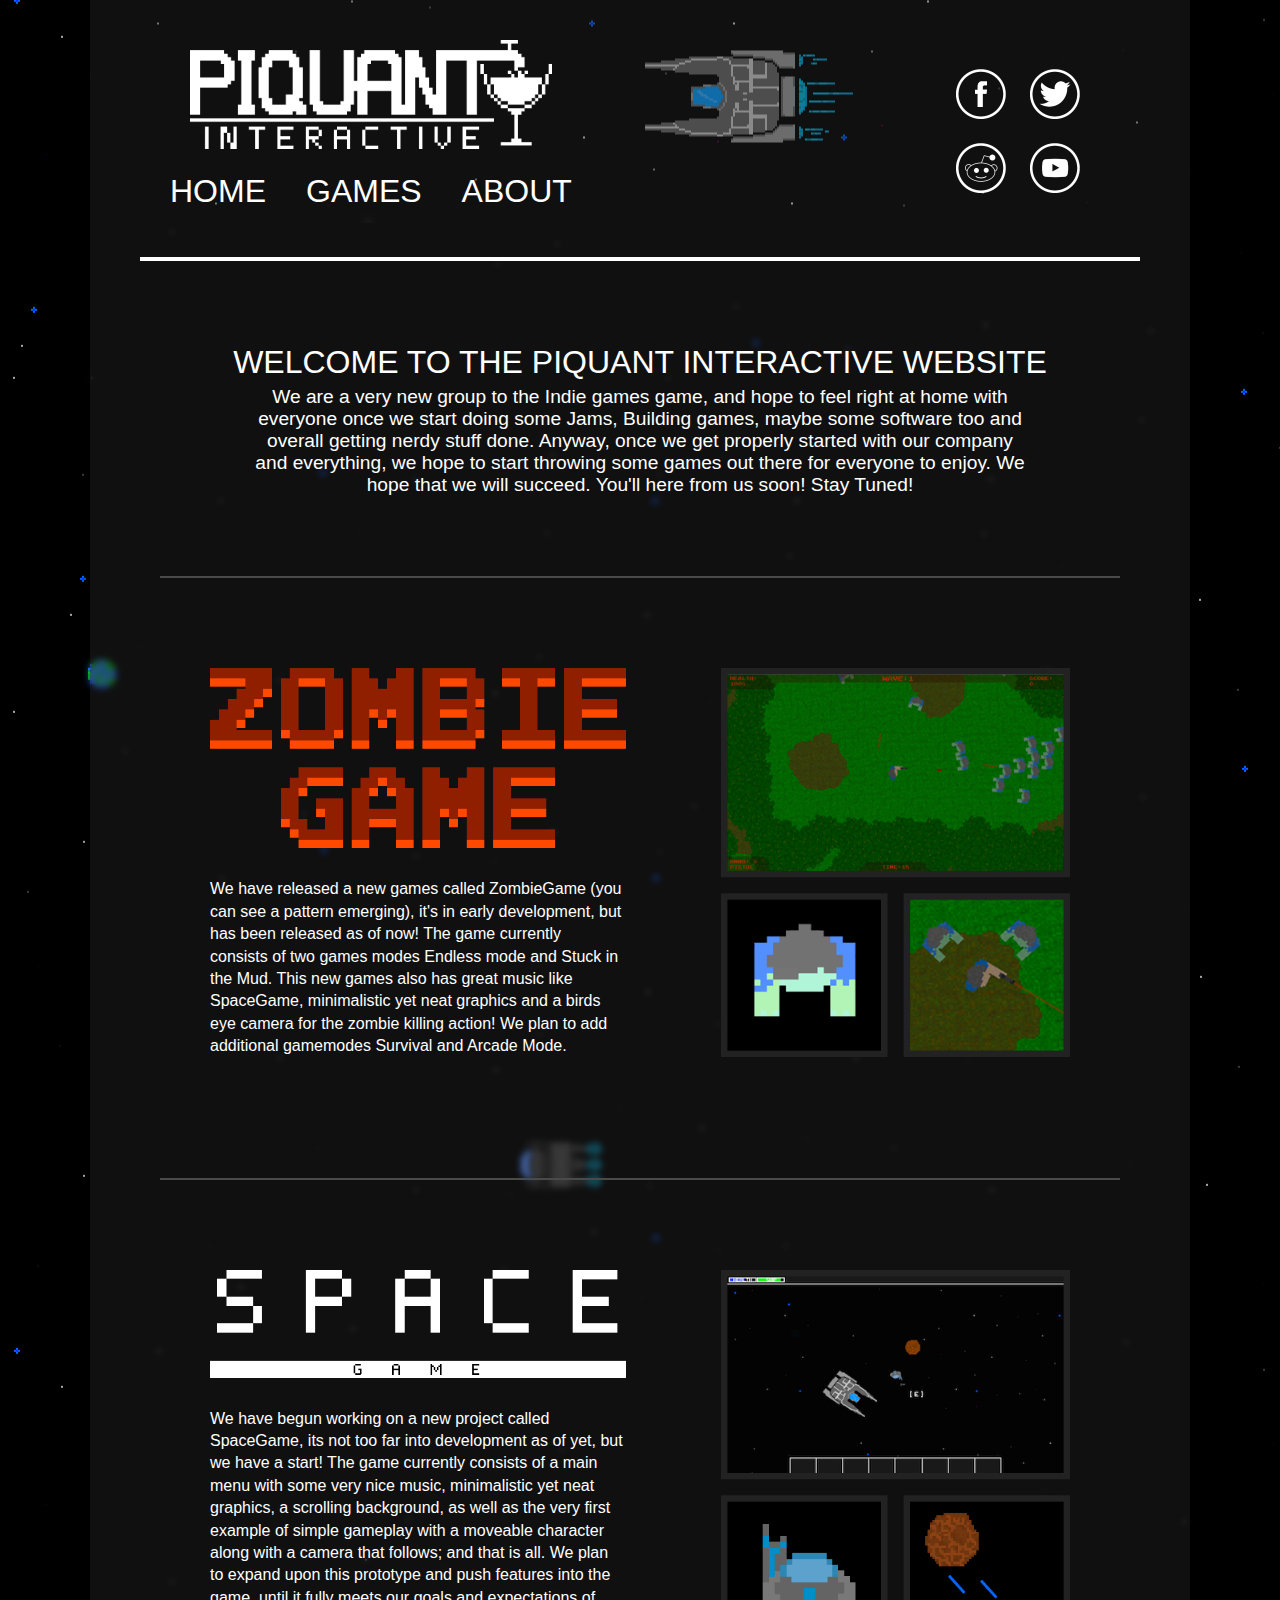
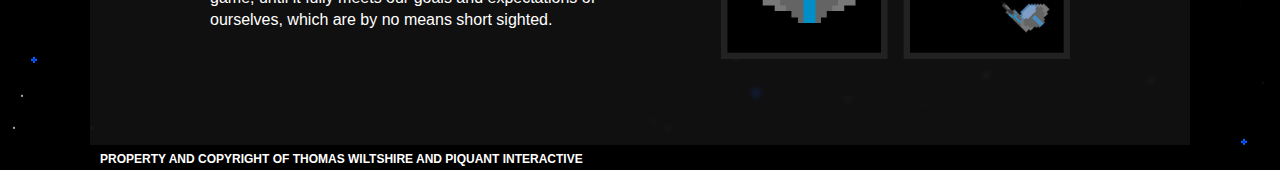
<file: index.html>
<html lang="en">
	
	<head>
		<link rel="stylesheet" href="style.css">
		<title>Piquant Interactive Website - Beta</title>
	</head>
	
	<body>	
		<div id="container">
			
			<div id="header">
				<div id="logo">
					<a href="index.html">
					<img width="362" height="109" src="images/logo.png"></a>
				</div>

				<div id="social-top">
					<a href="https://www.facebook.com/piquantinteractive">
						<img width="50" height="50" src="images/facebook.png"></a>
					<a href="https://www.twitter.com/Piquant2013">
						<img width="50" height"50" src="images/twitter.png"></a>
				</div>

				<div id="social-bottom">
					<a href="http://www.reddit.com/r/piquant2013">
						<img width="50" height="50" src="images/reddit.png"></a>
					<a href="http://www.youtube.com/user/piquant2013">
						<img width="50" height="50" src="images/youtube.png"></a>
				</div>			
				
				<div id="nav">
					<p><a href="index.html">HOME</a> &nbsp; &nbsp; &nbsp; &nbsp; 
					<a href="#gam">GAMES</a> &nbsp; &nbsp; &nbsp; &nbsp;
					<a href="#about">ABOUT</a> &nbsp; &nbsp; &nbsp; &nbsp;</p>
				</div>

				<div id="linewhite">
				</div>
			</div>
		
			<a name="about"></a>

			<div id="innercontainer">
				
				<div class="main">
					<div id="intro1">
						<h1 style="text-align:center;margin-bottom: 0px;margin-top: 60px;">WELCOME TO THE PIQUANT INTERACTIVE WEBSITE</h1>
						<p style="text-align:center;margin-top: 5px;margin-bottom: 80px;margin-right: 40px;margin-left: 40px;">We are a very new group to the Indie games game, and hope to feel right at home with everyone once we start doing some Jams, Building games, maybe some software too and overall getting nerdy stuff done. Anyway, once we get properly started with our company and everything, we hope to start throwing some games out there for everyone to enjoy. We hope that we will succeed. You'll here from us soon! Stay Tuned!</p>
					</div>
				</div>			

				<a name="gam"></a>
				<div id="line">	
				</div>
				
				<div class="main" style="margin-top: 30px;">
				
					<div id="intro">
						
						<a href="gamezombie.html">
							<img width="416" height="180" src="images/gamezombie.png" style="margin-bottom: 20px;">
						</a>
						
						<p style="text-align:left;margin-bottom: 120px;">We have released a new games called ZombieGame (you can see a pattern emerging), it's in early development, but has been released as of now! The game currently consists of two games modes Endless mode and Stuck in the Mud. This new games also has great music like SpaceGame, minimalistic yet neat graphics and a birds eye camera for the zombie killing action! We plan to add additional gamemodes Survival and Arcade Mode.</p>
						
					</div>	
						
					<div id="dunnshirelogo">
					
						<div id="DunnshireLogo">
							<img width="349" height="389" src="images/screenshotframezombie.png">
						</div>	
					
					</div>
				
				</div>

				<div id="line">	
				</div>

				<div class="main" style="margin-top: 30px;">
					<div id="intro">
						<a href="gamespace.html">
							<img width="416" height="108" src="images/gamespace.png" style="margin-bottom: 20px;">
						</a>
						
						<p style="text-align:left;margin-bottom: 120px;">We have begun working on a new project called SpaceGame, its not too far into development as of yet, but we have a start! The game currently consists of a main menu with some very nice music, minimalistic yet neat graphics, a scrolling background, as well as the very first example of simple gameplay with a moveable character along with a camera that follows; and that is all.
						We plan to expand upon this prototype and push features into the game, until it fully meets our goals and expectations of ourselves, which are by no means short sighted.</p>
					</div>
				
					<div id="dunnshirelogo">	
						<div id="DunnshireLogo">
							<img width="349" height="389" src="images/screenshotframespace.png">
						</div>
					</div>
				</div>

			</div>

			<div id="footer">
				<span id="footerleft">PROPERTY AND COPYRIGHT OF THOMAS WILTSHIRE AND PIQUANT INTERACTIVE</span>
			</div>

		</div>
	</body>
</html>
</file>
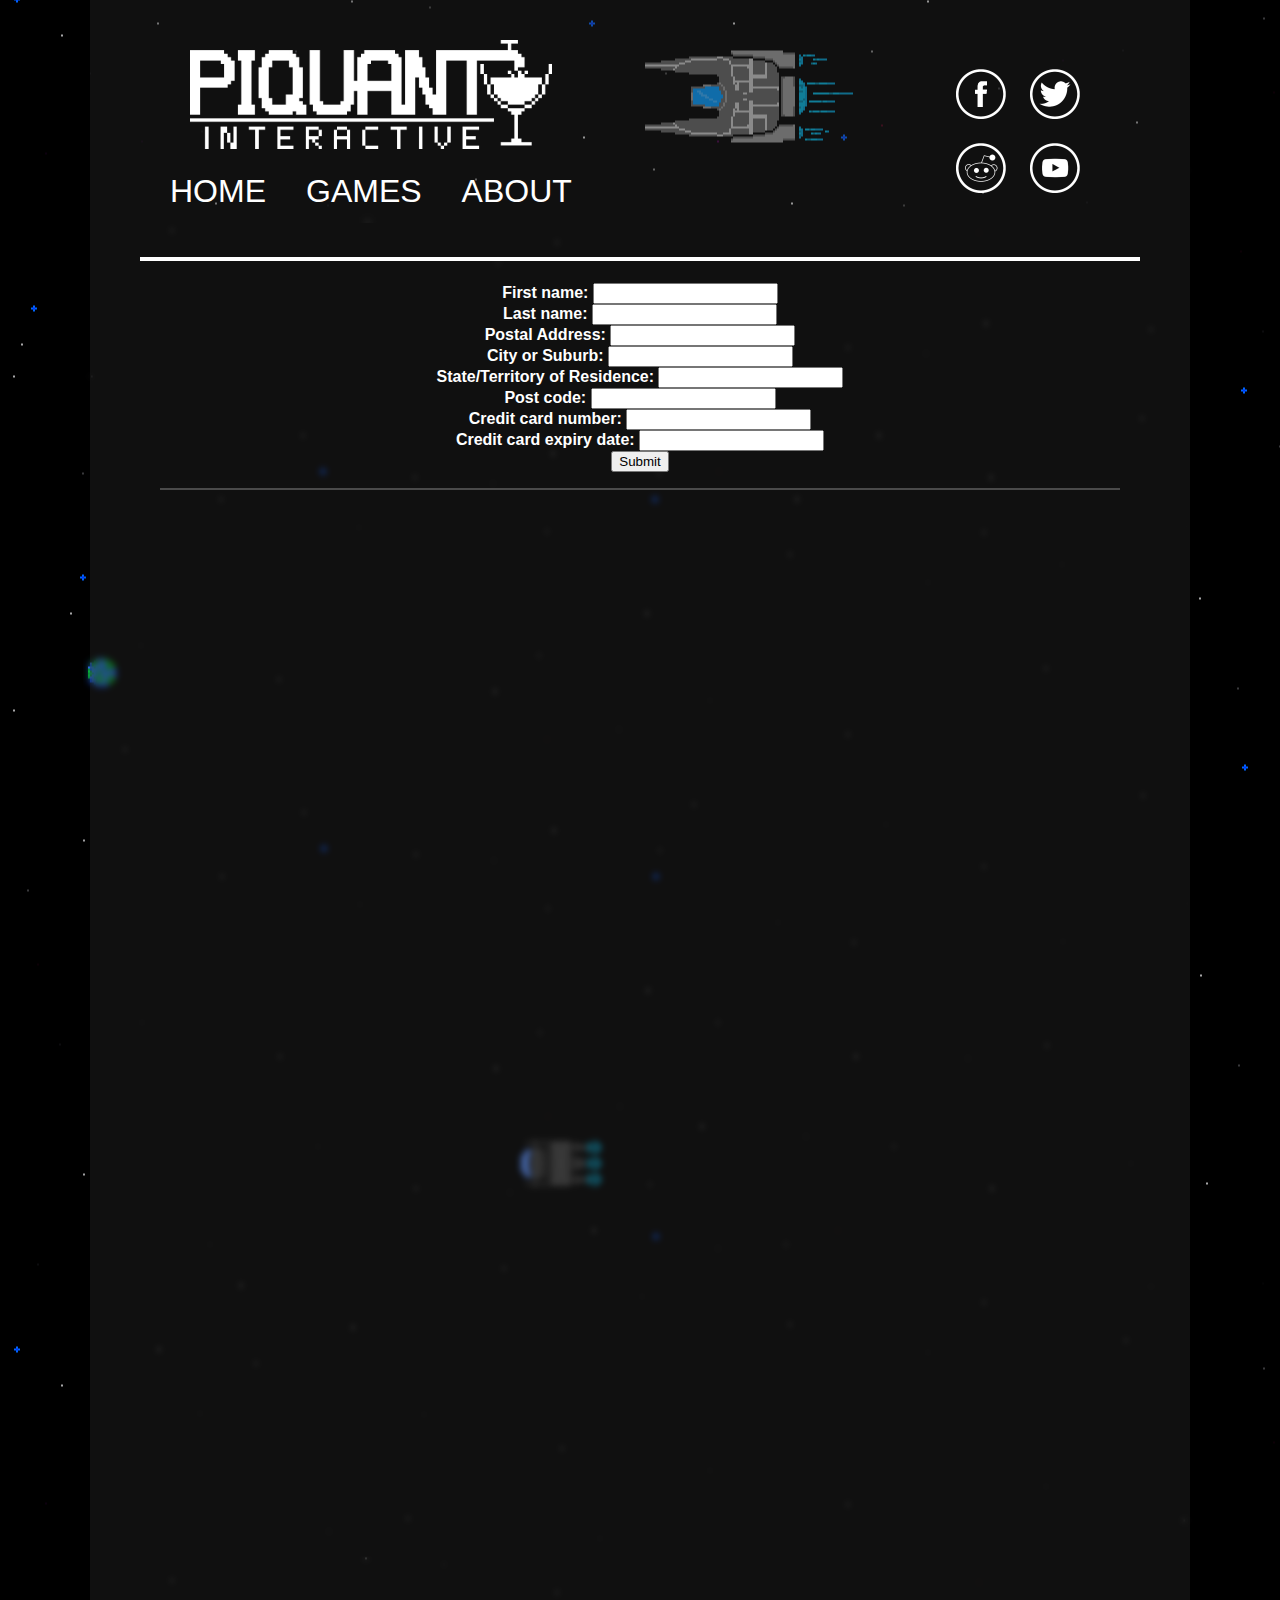
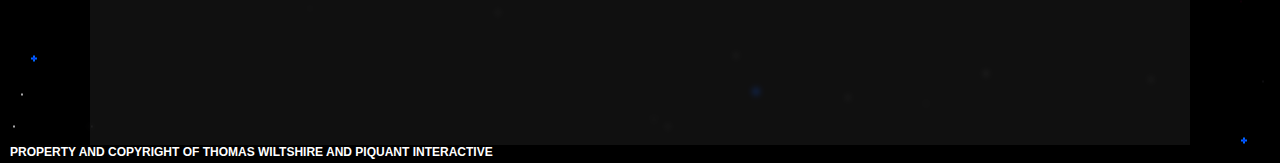
<file: game.html>
<html lang="en">
	
	<head>
		<link rel="stylesheet" href="style.css">
		<title>Piquant Interactive Website - Beta</title>
	</head>
	
	<body>	
		<div id="container">
			
			<div id="header">
							
				<div id="logo">
					<a href="index.html">
					<img width="362" height="109" src="images/logo.png"></a>
				</div>

				<div id="social-top">
					<a href="https://www.facebook.com/piquantinteractive">
						<img width="50" height="50" src="images/facebook.png"></a>
					<a href="https://www.twitter.com/Piquant2013">
						<img width="50" height"50" src="images/twitter.png"></a>
				</div>

				<div id="social-bottom">
					<a href="http://www.reddit.com/r/piquant2013">
						<img width="50" height="50" src="images/reddit.png"></a>
					<a href="http://www.youtube.com/user/piquant2013">
						<img width="50" height="50" src="images/youtube.png"></a>
				</div>			
				
				<div id="nav">
					<p><a href="index.html">HOME</a> &nbsp; &nbsp; &nbsp; &nbsp; 
					<a href="index.html">GAMES</a> &nbsp; &nbsp; &nbsp; &nbsp;
					<a href="index.html">ABOUT</a> &nbsp; &nbsp; &nbsp; &nbsp;</p>
				</div>

				<div id="linewhite">
				</div>
			</div>
		
		<div id="innercontainer">
		
			<div class="main">
				
				<div id="intro1">
					
					<form action="/action_page.php">
						First name: 					<input type="text"><br>
						Last name: 						<input type="text"><br>
						Postal Address: 				<input type="text"><br>
						City or Suburb: 				<input type="text"><br>
						State/Territory of Residence: 	<input type="text"><br>
						Post code: 						<input type="text"><br>
						Credit card number: 			<input type="text"><br>
						Credit card expiry date: 		<input type="text"><br>
						<input type="submit" value="Submit">
					</form>
					
				</div>
			
			</div>
			
			<div id="line">	
			</div>		

		</div>
	</div>
	
	<div id="footer">
			<span id="footerleft">PROPERTY AND COPYRIGHT OF THOMAS WILTSHIRE AND PIQUANT INTERACTIVE</span>
		</div>
	
	
	</body>

</html>
</file>
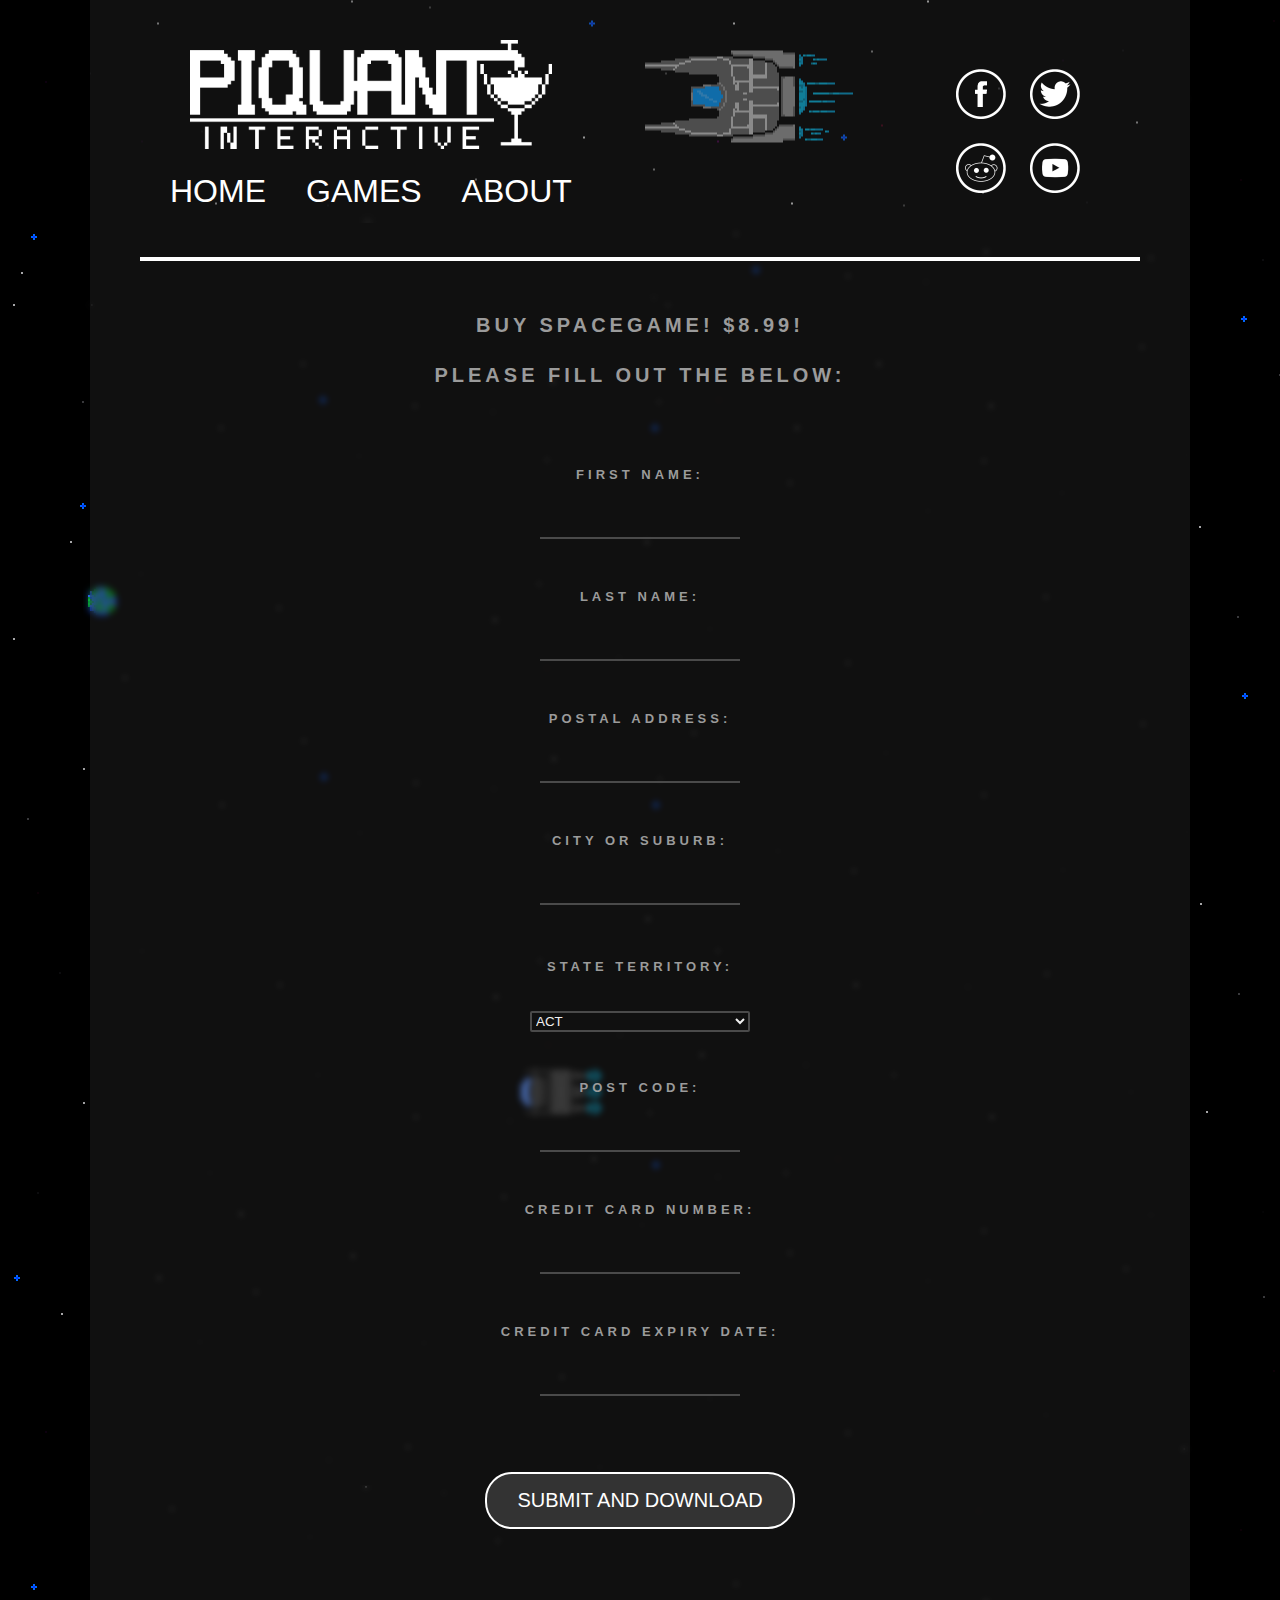
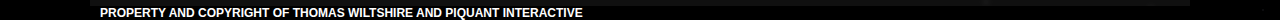
<file: gamespace.html>
<html lang="en">
	
	<head>
		<link rel="stylesheet" href="style.css">
		<title>Piquant Interactive Website - Beta</title>

		<script type="text/javascript" src="buttonspace.js"></script>
	</head>
	
	<body>	
		<div id="container2" style="position: relative;" >
			
			<div id="header">
							
				<div id="logo">
					<a href="index.html">
					<img width="362" height="109" src="images/logo.png"></a>
				</div>

				<div id="social-top">
					<a href="https://www.facebook.com/piquantinteractive">
						<img width="50" height="50" src="images/facebook.png"></a>
					<a href="https://www.twitter.com/Piquant2013">
						<img width="50" height"50" src="images/twitter.png"></a>
				</div>

				<div id="social-bottom">
					<a href="http://www.reddit.com/r/piquant2013">
						<img width="50" height="50" src="images/reddit.png"></a>
					<a href="http://www.youtube.com/user/piquant2013">
						<img width="50" height="50" src="images/youtube.png"></a>
				</div>			
				
				<div id="nav">
					<p><a href="index.html">HOME</a> &nbsp; &nbsp; &nbsp; &nbsp; 
					<a href="index.html#gam">GAMES</a> &nbsp; &nbsp; &nbsp; &nbsp;
					<a href="index.html#about">ABOUT</a> &nbsp; &nbsp; &nbsp; &nbsp;</p>
				</div>

				<div id="linewhite">
				</div>
			</div>
		
		<div id="innercontainer2">
		
			<div class="main">
				
				<div id="intro1">

					<br><br>
					<label>
    					<div class="label-text">Buy SpaceGame! $8.99!</div>
  					</label>
					
					<label>
    					<div class="label-text">Please fill out the below:</div>
  					</label><br><br>

					<form>
  						<label>
    						<input type="text" id="FirstName" />
    						<div class="label-text">First name:</div>
  						</label><br>

						<label>
							<input type="text" id="LastName" />
							<div class="label-text">Last name:</div>
						</label><br>

						<label>
							<input type="text" id="Address" />
							<div class="label-text">Postal Address:</div>
						</label><br>

						<label>
							<input type="text" id="Suburb" />
							<div class="label-text">City or Suburb:</div>
						</label><br><br>

						<label>
							<div class="label-text" style="font-size: 13;" >State Territory:</div>
							
							<select class="select-style" id="State" >
								<option value="act">ACT</option>
								<option value="nsw">NSW</option>
								<option value="nt">NT</option>
								<option value="ald">QLD</option>
								<option value="sa">SA</option>
								<option value="tas">TAS</option>
								<option value="vic">VIC</option>
								<option value="wa">WA</option>
							</select>
						</label><br><br>

						<label>
							<input type="text" id="PostCode" />
							<div class="label-text">Post code:</div>
						</label><br>

						<label>
							<input type="text" id="CreditCard" />
							<div class="label-text">Credit card number:</div>
						</label><br>

						<label>
							<input type="text" id="CreditCardExpiry" />
							<div class="label-text">Credit card expiry date:</div>
						</label><br><br>

						<button id="submitButton" value="Submit" onClick="Submit(); return false;">Submit and Download</button>
					</form>
				</div>
			</div>
		</div>

		<div id="footer2" >
			<span id="footerleft" style="background: black; position: absolute; width: 100%; bottom: 0;" >PROPERTY AND COPYRIGHT OF THOMAS WILTSHIRE AND PIQUANT INTERACTIVE</span>
		</div>
	</div>

	</body>
</html>
</file>
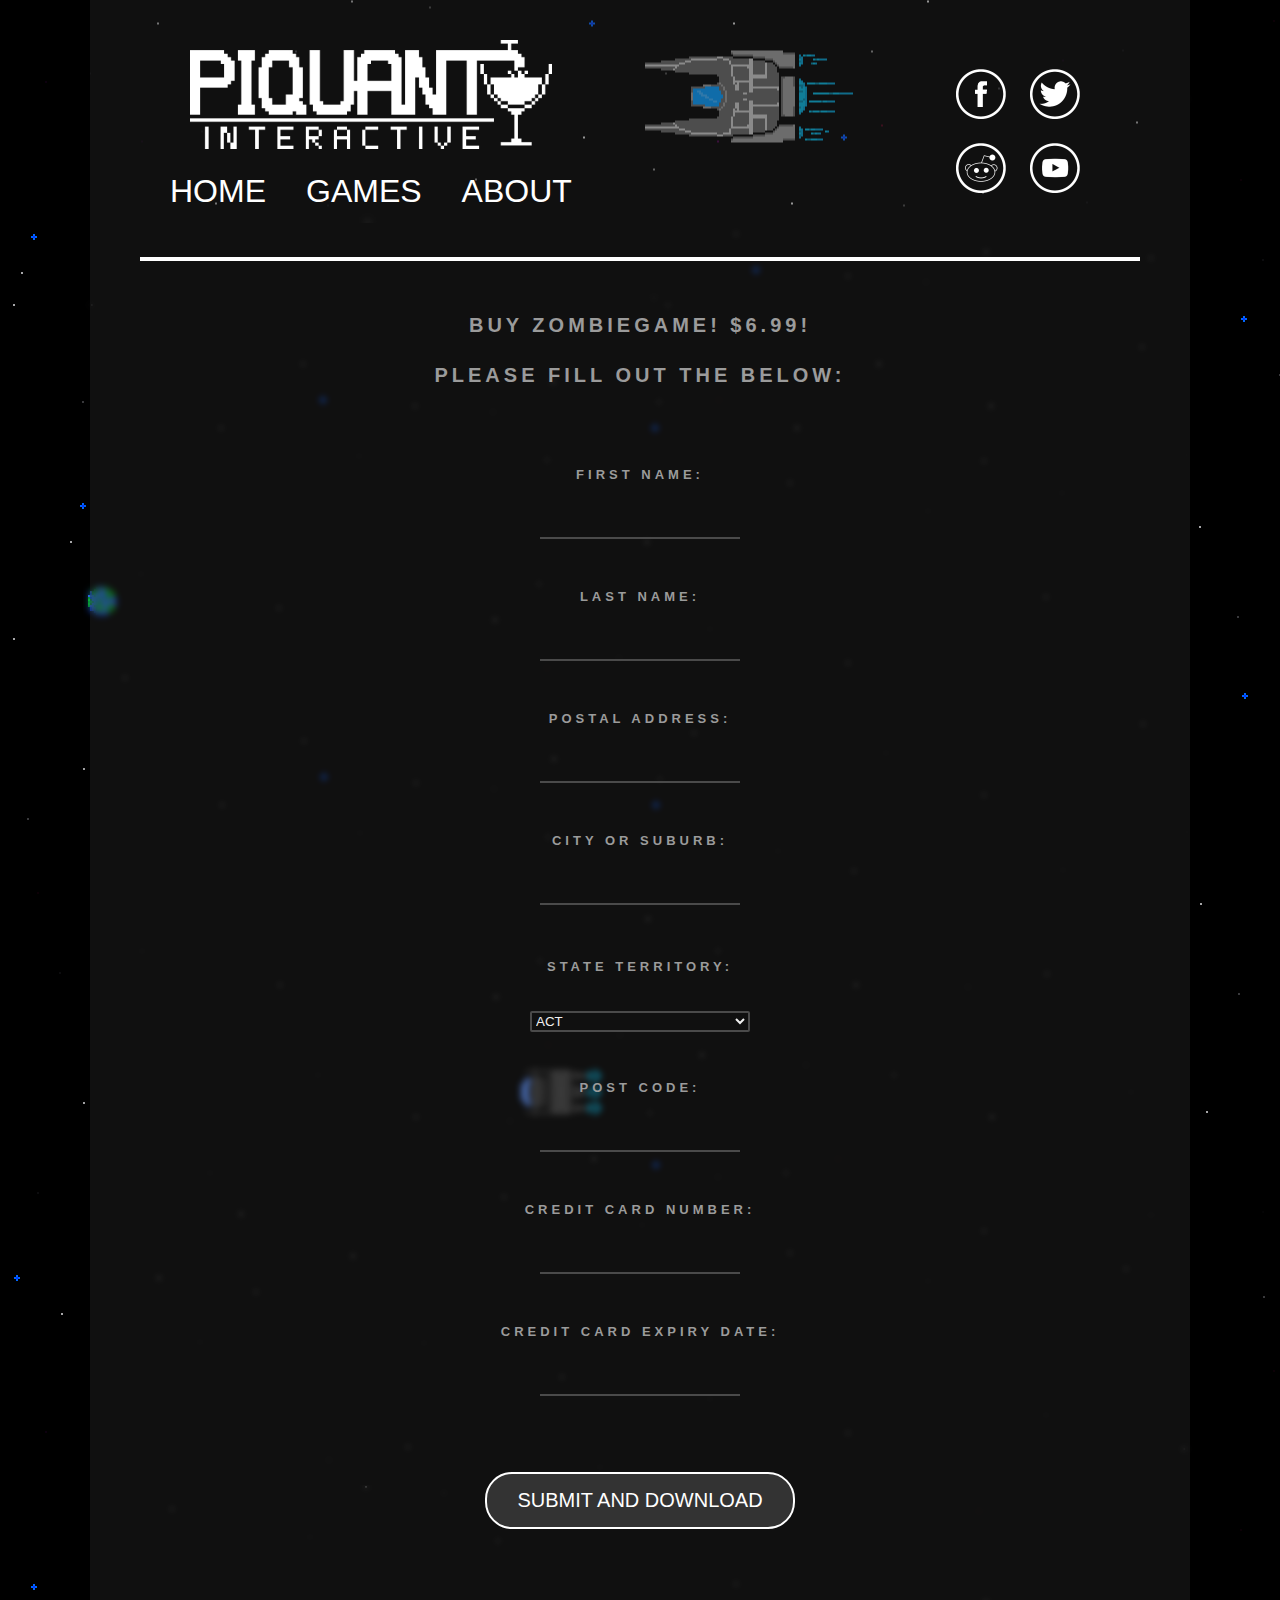
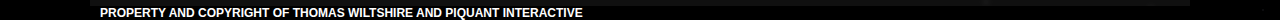
<file: gamezombie.html>
<html lang="en">
	
	<head>
		<link rel="stylesheet" href="style.css">
		<title>Piquant Interactive Website - Beta</title>

		<script type="text/javascript">
   			function Submit() {
				  var firstname = document.getElementById("FirstName").value;
				  var lastname = document.getElementById("LastName").value;
				  var address = document.getElementById("Address").value;
				  var suburb = document.getElementById("Suburb").value;
				  var state = document.getElementById("State").value;
				  var postcode = document.getElementById("PostCode").value;

				  alert("Thank you for purchasing ZombieGame" + "\n" + "Your details:" + "\n" + "\n" + "First Name: " + firstname + "\n" + "Last Name: " + lastname + "\n" + "Address: " + address + "\n" +  "Suburb: " + suburb + "\n" +  "State: " + state + "\n" +  "Postcode: " + postcode);
				  window.location.href="download2.html";
				  }
		</script>
	</head>
	
	<body>	
		<div id="container2" style="position: relative;" >
			
			<div id="header">
							
				<div id="logo">
					<a href="index.html">
					<img width="362" height="109" src="images/logo.png"></a>
				</div>

				<div id="social-top">
					<a href="https://www.facebook.com/piquantinteractive">
						<img width="50" height="50" src="images/facebook.png"></a>
					<a href="https://www.twitter.com/Piquant2013">
						<img width="50" height"50" src="images/twitter.png"></a>
				</div>

				<div id="social-bottom">
					<a href="http://www.reddit.com/r/piquant2013">
						<img width="50" height="50" src="images/reddit.png"></a>
					<a href="http://www.youtube.com/user/piquant2013">
						<img width="50" height="50" src="images/youtube.png"></a>
				</div>			
				
				<div id="nav">
					<p><a href="index.html">HOME</a> &nbsp; &nbsp; &nbsp; &nbsp; 
					<a href="index.html#gam">GAMES</a> &nbsp; &nbsp; &nbsp; &nbsp;
					<a href="index.html#about">ABOUT</a> &nbsp; &nbsp; &nbsp; &nbsp;</p>
				</div>

				<div id="linewhite">
				</div>
			</div>
		
		<div id="innercontainer2">
		
			<div class="main">
				
				<div id="intro1">

					<br><br>
					<label>
    					<div class="label-text">Buy ZombieGame! $6.99!</div>
  					</label>
					
					<label>
    					<div class="label-text">Please fill out the below:</div>
  					</label><br><br>

					<form>
  						<label>
    						<input type="text" id="FirstName" />
    						<div class="label-text">First name:</div>
  						</label><br>

						<label>
							<input type="text" id="LastName" />
							<div class="label-text">Last name:</div>
						</label><br>

						<label>
							<input type="text" id="Address" />
							<div class="label-text">Postal Address:</div>
						</label><br>

						<label>
							<input type="text" id="Suburb" />
							<div class="label-text">City or Suburb:</div>
						</label><br><br>

						<label>
							<div class="label-text" style="font-size: 13;" >State Territory:</div>
							
							<select class="select-style" id="State" >
								<option value="act">ACT</option>
								<option value="nsw">NSW</option>
								<option value="nt">NT</option>
								<option value="ald">QLD</option>
								<option value="sa">SA</option>
								<option value="tas">TAS</option>
								<option value="vic">VIC</option>
								<option value="wa">WA</option>
							</select>
						</label><br><br>

						<label>
							<input type="text" id="PostCode" />
							<div class="label-text">Post code:</div>
						</label><br>

						<label>
							<input type="text" id="CreditCard" />
							<div class="label-text">Credit card number:</div>
						</label><br>

						<label>
							<input type="text" id="CreditCardExpiry" />
							<div class="label-text">Credit card expiry date:</div>
						</label><br><br>

						<button id="submitButton" value="Submit" onClick="Submit(); return false;">Submit and Download</button>
					</form>
				</div>
			</div>
		</div>

		<div id="footer2" >
			<span id="footerleft" style="background: black; position: absolute; width: 100%; bottom: 0;" >PROPERTY AND COPYRIGHT OF THOMAS WILTSHIRE AND PIQUANT INTERACTIVE</span>
		</div>
	</div>

	</body>
</html>
</file>
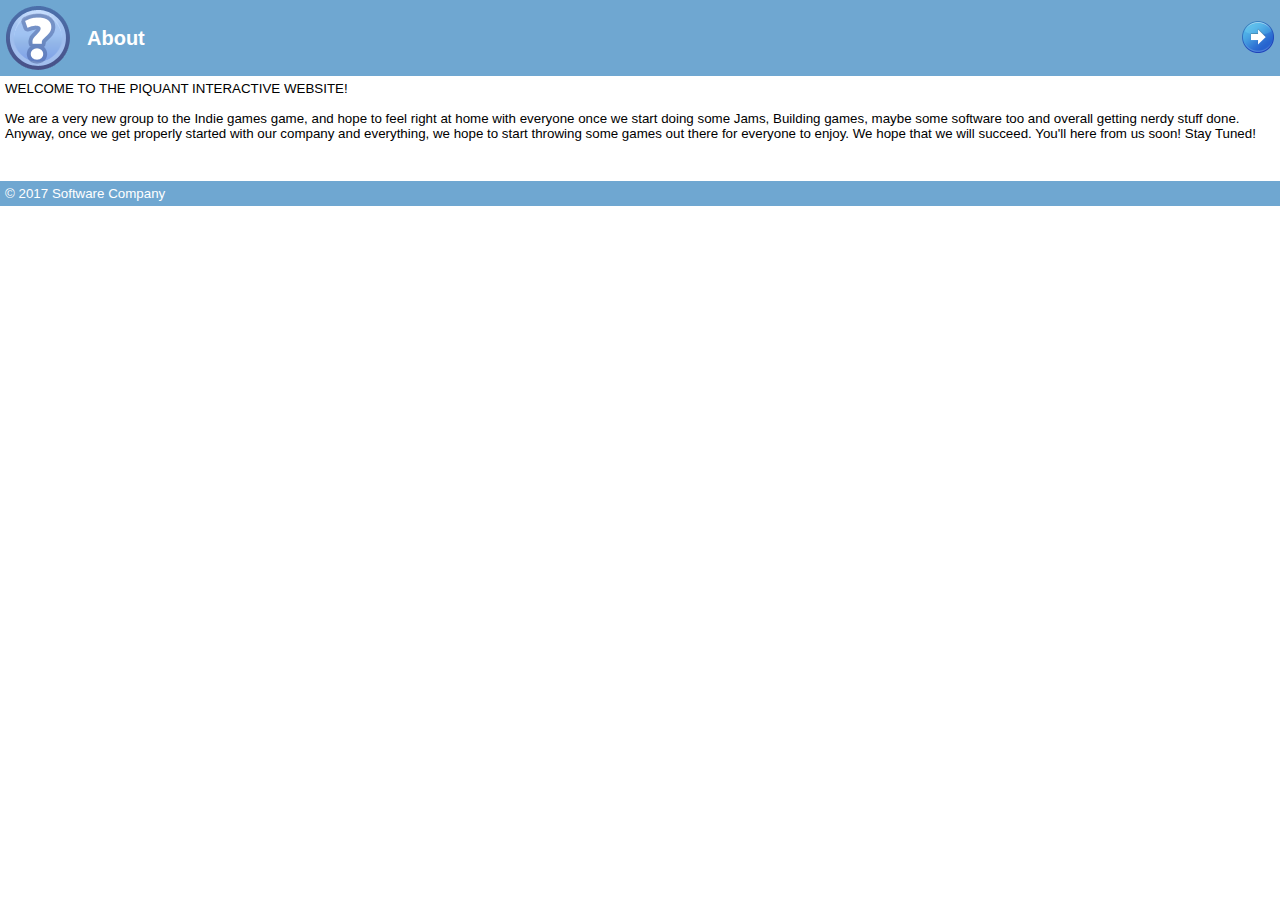
<file: Help Documentaion/TmpHtml/about.html>
<!DOCTYPE HTML>
<html>
<head>
<meta http-equiv="Content-Type" content="text/html; charset=Windows-1252">
<meta name="generator" content="Helpinator">
<title>About</title>
<link rel="stylesheet" type="text/css" href="default.css" />

<link rel="stylesheet" href="globalstyles.css" type="text/css" media="screen" /></head>

<body>
<div id="container">

	<table id="header" cellspacing="0" bgcolor="#6FA7D1" >
  <tr>
		<td width="74">
                        <div id="logo">
			<img src="help.png"  width="64" height="64" alt="help" />
                        </div>
		</td>

		<td>                       
			     <h1>About</h1>                     
		</td>
		
		<td width="74">
			<div id="navprev">
				
			</div>
			<div id="navnext">
				<a href="order0.html">
				<img src="nexttopic.png" width="32" height="32" alt="next"/>
				</a>
			</div>
			
			
			
			
		</td>
		
	</tr>	
	</table>
		
	
	
	<div id="content">
	
		
	
		<p>WELCOME TO THE PIQUANT INTERACTIVE WEBSITE!</p>
<p><br></p>
<p>We are a very new group to the Indie games game, and hope to feel right at home with everyone once we start doing some Jams, Building games, maybe some software too and overall getting nerdy stuff done. Anyway, once we get properly started with our company and everything, we hope to start throwing some games out there for everyone to enjoy. We hope that we will succeed. You'll here from us soon! Stay Tuned!</p>

		<div class="spacer15px"></div>
		
		<div class="spacer15px"></div>
		
	</div>
	
	<div class="spacer5px"></div>
	
	<div id="footer">
	&copy; 2017 Software Company
	</div>
</div>
</body>
</html>
</file>
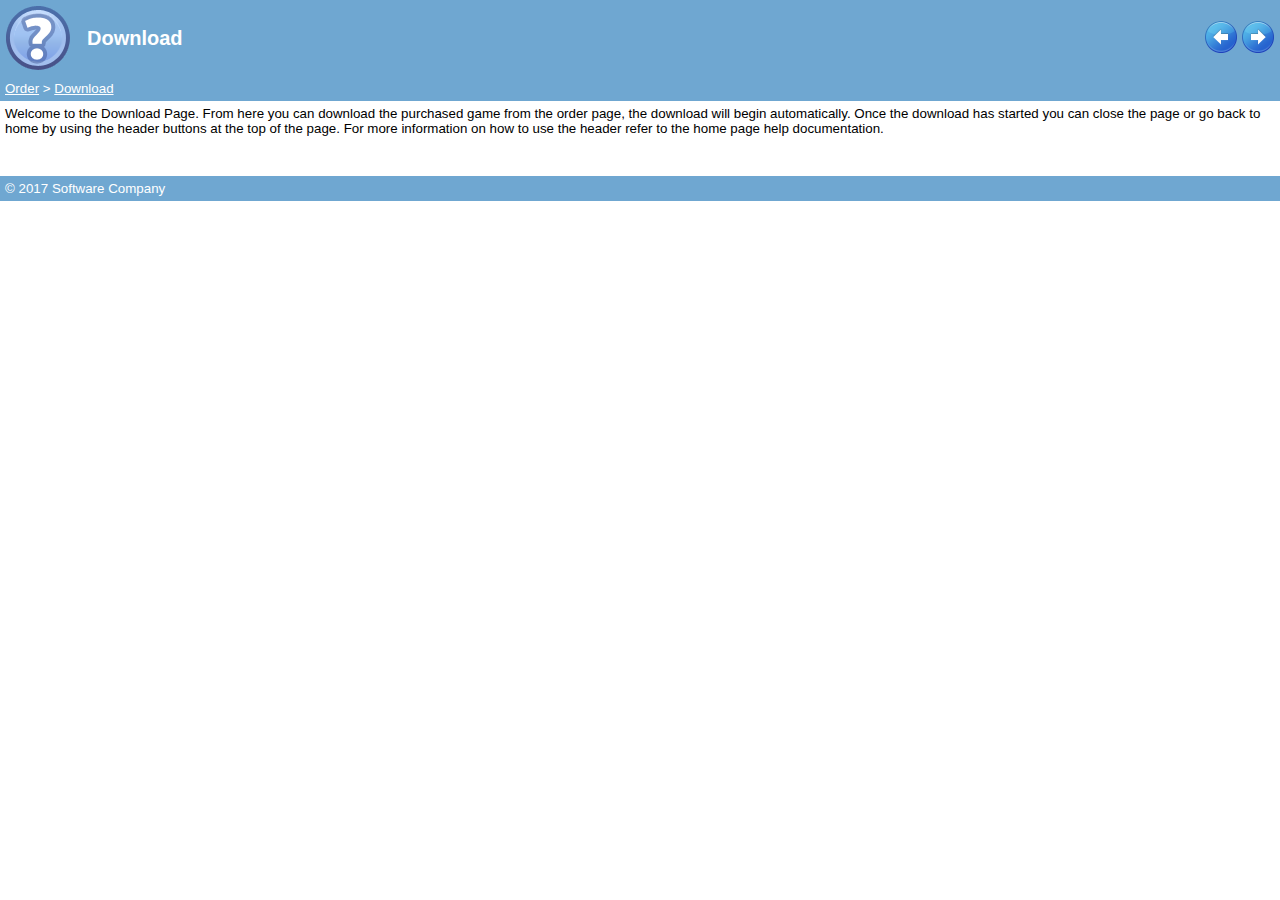
<file: Help Documentaion/TmpHtml/download.html>
<!DOCTYPE HTML>
<html>
<head>
<meta http-equiv="Content-Type" content="text/html; charset=Windows-1252">
<meta name="generator" content="Helpinator">
<title>Download</title>
<link rel="stylesheet" type="text/css" href="default.css" />

<link rel="stylesheet" href="globalstyles.css" type="text/css" media="screen" /></head>

<body>
<div id="container">

	<table id="header" cellspacing="0" bgcolor="#6FA7D1" >
  <tr>
		<td width="74">
                        <div id="logo">
			<img src="help.png"  width="64" height="64" alt="help" />
                        </div>
		</td>

		<td>                       
			     <h1>Download</h1>                     
		</td>
		
		<td width="74">
			<div id="navprev">
				<a href="order0.html">
				<img src="prevtopic.png" width="32" height="32" alt="previous" />
				</a>
			</div>
			<div id="navnext">
				<a href="home0.html">
				<img src="nexttopic.png" width="32" height="32" alt="next"/>
				</a>
			</div>
			
			
			
			
		</td>
		
	</tr>	
	</table>
		
	<div id="breadcrumbs"><a href="order0.html">Order</a>&nbsp;>&nbsp;<a href="download.html">Download</a></div>
	
	<div id="content">
	
		
	
		<p>Welcome to the Download Page. From here you can download the purchased game from the order page, the download will begin automatically. Once the download has started you can close the page or go back to home by using the header buttons at the top of the page. For more information on how to use the header refer to the home page help documentation.</p>

		<div class="spacer15px"></div>
		
		<div class="spacer15px"></div>
		
	</div>
	
	<div class="spacer5px"></div>
	
	<div id="footer">
	&copy; 2017 Software Company
	</div>
</div>
</body>
</html>
</file>
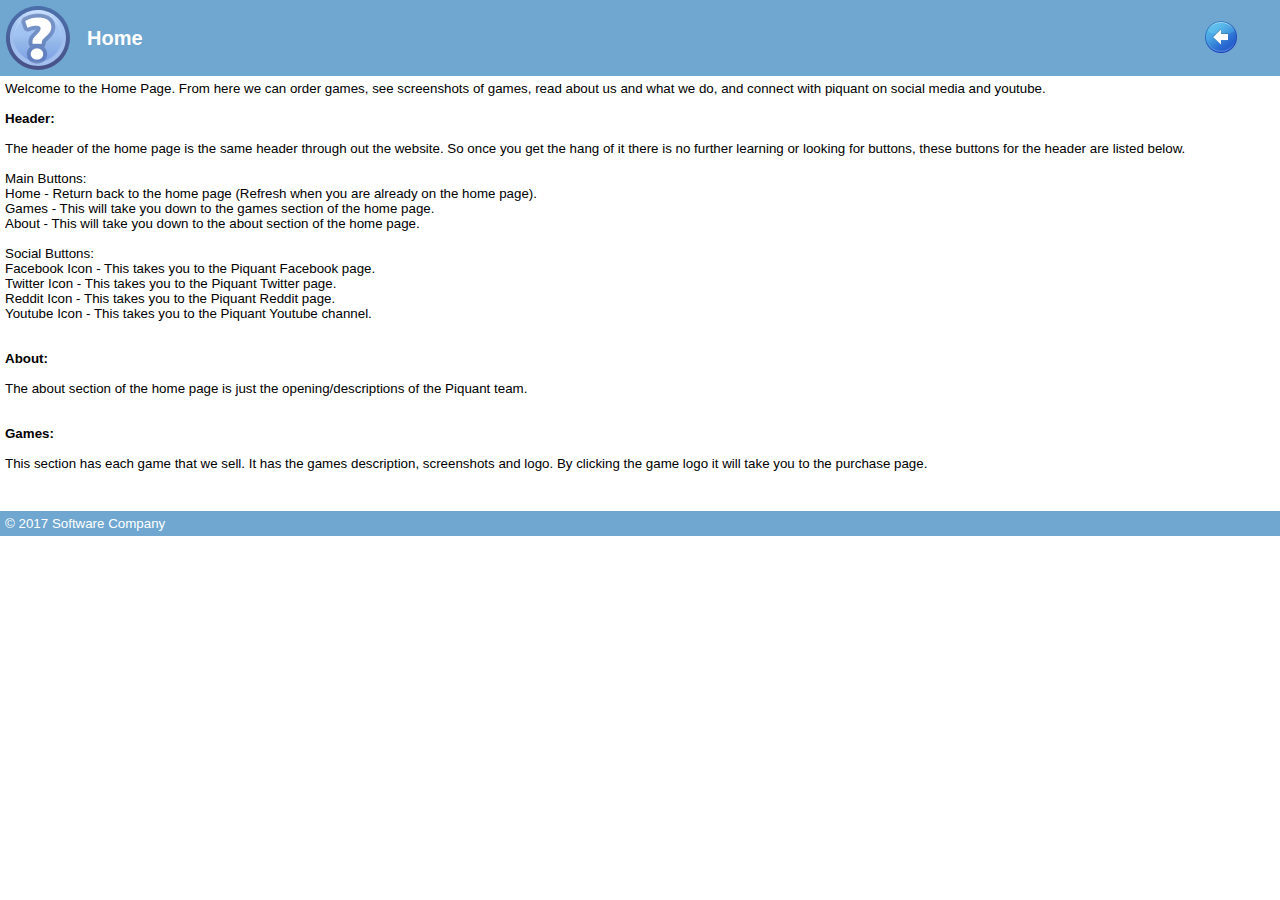
<file: Help Documentaion/TmpHtml/home0.html>
<!DOCTYPE HTML>
<html>
<head>
<meta http-equiv="Content-Type" content="text/html; charset=Windows-1252">
<meta name="generator" content="Helpinator">
<title>Home</title>
<link rel="stylesheet" type="text/css" href="default.css" />

<link rel="stylesheet" href="globalstyles.css" type="text/css" media="screen" /></head>

<body>
<div id="container">

	<table id="header" cellspacing="0" bgcolor="#6FA7D1" >
  <tr>
		<td width="74">
                        <div id="logo">
			<img src="help.png"  width="64" height="64" alt="help" />
                        </div>
		</td>

		<td>                       
			     <h1>Home</h1>                     
		</td>
		
		<td width="74">
			<div id="navprev">
				<a href="download.html">
				<img src="prevtopic.png" width="32" height="32" alt="previous" />
				</a>
			</div>
			<div id="navnext">
				
			</div>
			
			
			
			
		</td>
		
	</tr>	
	</table>
		
	
	
	<div id="content">
	
		
	
		<p>Welcome to the Home Page. From here we can order games, see screenshots of games, read about us and what we do, and connect with piquant on social media and youtube.<br><br><span class=rvts101>Header:</span><br><br>The header of the home page is the same header through out the website. So once you get the hang of it there is no further learning or looking for buttons, these buttons for the header are listed below.</p>
<p><br></p>
<p>Main Buttons:<br>Home - Return back to the home page (Refresh when you are already on the home page).</p>
<p>Games - This will take you down to the games section of the home page.<br>About - This will take you down to the about section of the home page.<br><br>Social Buttons:<br>Facebook Icon - This takes you to the Piquant Facebook page.<br>Twitter Icon - This takes you to the Piquant Twitter page.</p>
<p>Reddit Icon - This takes you to the Piquant Reddit page.<br>Youtube Icon - This takes you to the Piquant Youtube channel.<br><br><br><span class=rvts101>About:</span><br><span class=rvts101></span><br>The about section of the home page is just the opening/descriptions of the Piquant team.<br><br><br><span class=rvts101>Games:</span><br><span class=rvts101></span><br>This section has each game that we sell. It has the games description, screenshots and logo. By clicking the game logo it will take you to the purchase page.</p>

		<div class="spacer15px"></div>
		
		<div class="spacer15px"></div>
		
	</div>
	
	<div class="spacer5px"></div>
	
	<div id="footer">
	&copy; 2017 Software Company
	</div>
</div>
</body>
</html>
</file>
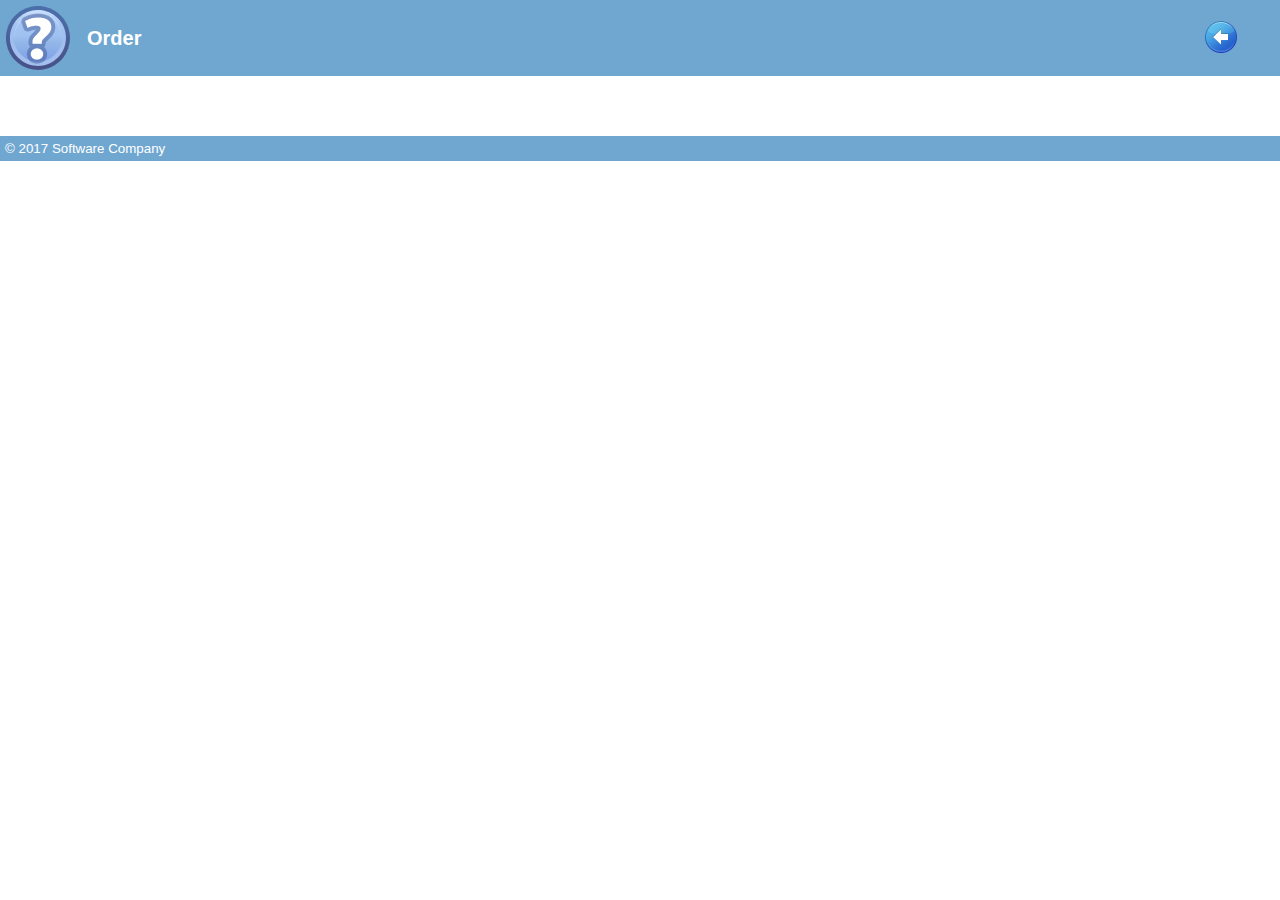
<file: Help Documentaion/TmpHtml/order.html>
<!DOCTYPE HTML>
<html>
<head>
<meta http-equiv="Content-Type" content="text/html; charset=Windows-1252">
<meta name="generator" content="Helpinator">
<title>Order</title>
<link rel="stylesheet" type="text/css" href="default.css" />

<link rel="stylesheet" href="globalstyles.css" type="text/css" media="screen" /></head>

<body>
<div id="container">

	<table id="header" cellspacing="0" bgcolor="#6FA7D1" >
  <tr>
		<td width="74">
                        <div id="logo">
			<img src="help.png"  width="64" height="64" alt="help" />
                        </div>
		</td>

		<td>                       
			     <h1>Order</h1>                     
		</td>
		
		<td width="74">
			<div id="navprev">
				<a href="support.html">
				<img src="prevtopic.png" width="32" height="32" alt="previous" />
				</a>
			</div>
			<div id="navnext">
				
			</div>
			
			
			
			
		</td>
		
	</tr>	
	</table>
		
	
	
	<div id="content">
	
		
	
		<p><br></p>

		<div class="spacer15px"></div>
		
		<div class="spacer15px"></div>
		
	</div>
	
	<div class="spacer5px"></div>
	
	<div id="footer">
	&copy; 2017 Software Company
	</div>
</div>
</body>
</html>
</file>
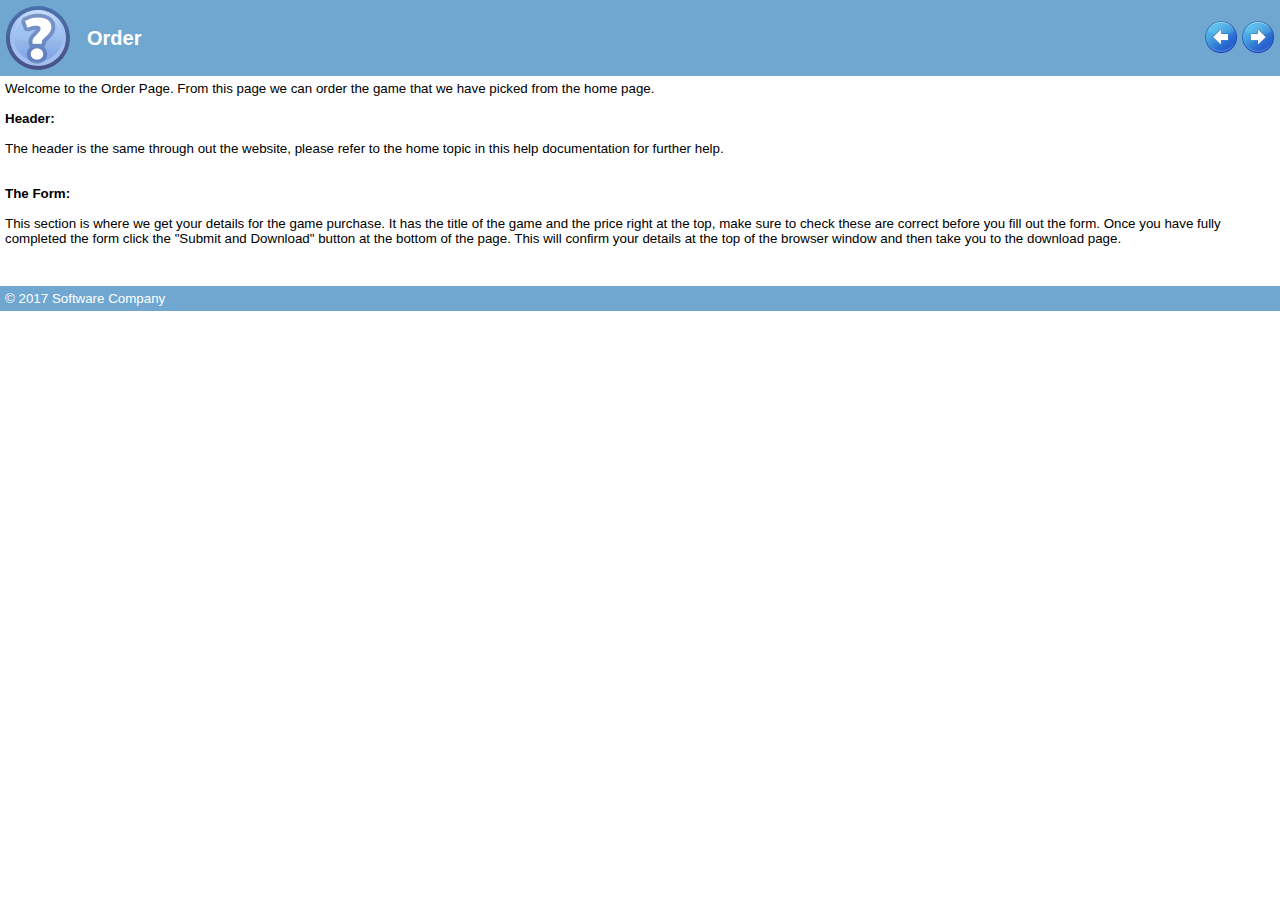
<file: Help Documentaion/TmpHtml/order0.html>
<!DOCTYPE HTML>
<html>
<head>
<meta http-equiv="Content-Type" content="text/html; charset=Windows-1252">
<meta name="generator" content="Helpinator">
<title>Order</title>
<link rel="stylesheet" type="text/css" href="default.css" />

<link rel="stylesheet" href="globalstyles.css" type="text/css" media="screen" /></head>

<body>
<div id="container">

	<table id="header" cellspacing="0" bgcolor="#6FA7D1" >
  <tr>
		<td width="74">
                        <div id="logo">
			<img src="help.png"  width="64" height="64" alt="help" />
                        </div>
		</td>

		<td>                       
			     <h1>Order</h1>                     
		</td>
		
		<td width="74">
			<div id="navprev">
				<a href="about.html">
				<img src="prevtopic.png" width="32" height="32" alt="previous" />
				</a>
			</div>
			<div id="navnext">
				<a href="download.html">
				<img src="nexttopic.png" width="32" height="32" alt="next"/>
				</a>
			</div>
			
			
			
			
		</td>
		
	</tr>	
	</table>
		
	
	
	<div id="content">
	
		
	
		<p>Welcome to the Order Page. From this page we can order the game that we have picked from the home page.<br><br><span class=rvts101>Header:</span><br><span class=rvts101></span><br>The header is the same through out the website, please refer to the home topic in this help documentation for further help.<br><br><br><span class=rvts101>The Form:</span><br><span class=rvts101></span><br>This section is where we get your details for the game purchase. It has the title of the game and the price right at the top, make sure to check these are correct before you fill out the form. Once you have fully completed the form click the "Submit and Download" button at the bottom of the page. This will confirm your details at the top of the browser window and then take you to the download page.</p>

		<div class="spacer15px"></div>
		
		<div class="spacer15px"></div>
		
	</div>
	
	<div class="spacer5px"></div>
	
	<div id="footer">
	&copy; 2017 Software Company
	</div>
</div>
</body>
</html>
</file>
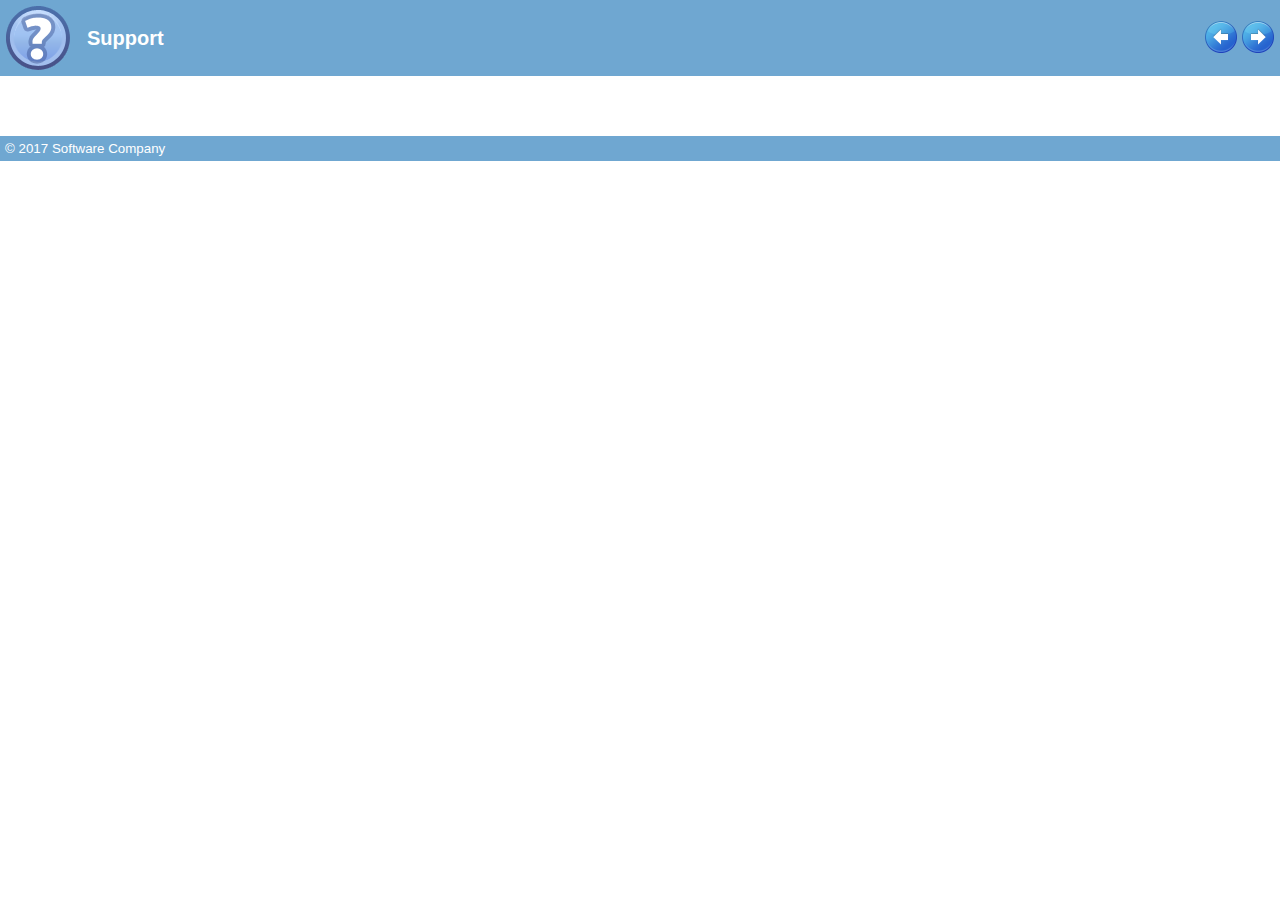
<file: Help Documentaion/TmpHtml/support.html>
<!DOCTYPE HTML>
<html>
<head>
<meta http-equiv="Content-Type" content="text/html; charset=Windows-1252">
<meta name="generator" content="Helpinator">
<title>Support</title>
<link rel="stylesheet" type="text/css" href="default.css" />

<link rel="stylesheet" href="globalstyles.css" type="text/css" media="screen" /></head>

<body>
<div id="container">

	<table id="header" cellspacing="0" bgcolor="#6FA7D1" >
  <tr>
		<td width="74">
                        <div id="logo">
			<img src="help.png"  width="64" height="64" alt="help" />
                        </div>
		</td>

		<td>                       
			     <h1>Support</h1>                     
		</td>
		
		<td width="74">
			<div id="navprev">
				<a href="about.html">
				<img src="prevtopic.png" width="32" height="32" alt="previous" />
				</a>
			</div>
			<div id="navnext">
				<a href="order.html">
				<img src="nexttopic.png" width="32" height="32" alt="next"/>
				</a>
			</div>
			
			
			
			
		</td>
		
	</tr>	
	</table>
		
	
	
	<div id="content">
	
		
	
		<p><br></p>

		<div class="spacer15px"></div>
		
		<div class="spacer15px"></div>
		
	</div>
	
	<div class="spacer5px"></div>
	
	<div id="footer">
	&copy; 2017 Software Company
	</div>
</div>
</body>
</html>
</file>
<file: style.css>
body {
	font-family: Arial, Helvetica, sans-serif;
	font-weight: 900;
	margin: 0;
	background-image: url(images/background.png);
	background-color: #000000;
	background-position: center center;
}

#container {
	width:1100;
    height: 1745;
	background-color: rgba(40,40,40,0.4);
	margin-left:auto;
	margin-right:auto;
}

#innercontainer {
	width:960;
	height:auto;
	margin-left: auto;
	margin-right: auto;
	overflow: auto;
}

#container2 {
	width:1100;
    height: 1620;
	background-color: rgba(40,40,40,0.4);
	margin-left:auto;
	margin-right:auto;
}

#innercontainer2 {
	width:960;
	height:auto;
	margin-left: auto;
	margin-right: auto;
	overflow: auto;
}

#header {
	background-image: url(images/header.png);
	background-repeat: no-repeat;
	background-position: center center;
	height:198px;
	background-color: rgba(0,0,0,0.0);
	width:100%;
	padding-top: 20px;
	padding-bottom:5px;
}

#logo {
	position: relative;
	float: left;
	margin-left: 100px;
	margin-top: 20px;
	display:block;
	clear:both;
	float:none;
}

#nav {
	position: relative;
	position: absolute;
	display:block;
	margin-top: -40px;
	margin-left: 25px;
	font-weight: lighter;
}

#nav p {
	text-align:left;
	margin-left: 55px;
	font-weight: lighter;
}

#nav a {
	color:white;
	text-decoration:none;
	font-size:xx-large;
	font-weight: 10;
}

#nav a:hover {
	-webkit-filter: opacity(30%);
	-moz-filter: opacity(30%);
	filter: opacity(30%);
}

#nav a:active {
	color: #cdcdcd;
}

/* Social Top */
#social-top {
	position: relative;
	text-align: right;
	text-decoration: none;
	margin-right: 100px;
	margin-top: -80px;
}

#social-top a {
	text-align: right;
	text-decoration: none;
}

#social-top img {
	margin-top:0px;
	margin-right:10px;
	margin-left:10px;
}

#social-top img:hover {
	-webkit-filter: opacity(30%);
	-moz-filter: opacity(30%);
	filter: opacity(30%);
}

/*Social Bottom*/
#social-bottom {
	position: relative;
	text-align: right;
	text-decoration: none;
	margin-right: 100px;
	margin-top: 20px;
}

#social-bottom a {
	text-align: right;
	text-decoration: none;
}

#social-bottom img {
	margin-top:0px;
	margin-right:10px;
	margin-left:10px;
}

#social-bottom img:hover {
	-webkit-filter: opacity(30%);
	-moz-filter: opacity(30%);
	filter: opacity(30%);
}

.main {
	padding-top:60px;
	width:860;
	margin-left:auto;
	margin-right:auto;
}

#intro1 {
	color:white;
	font-weight: lighter;
	float: center;
	vertical-align: top;
}

#intro1 h1 {
	font-size:2em;
	margin-bottom:0;
	margin-top:0;
	line-height: 1.2;
	font-weight: lighter;
}

#intro1 p {
	font-size:1.2em;
	margin-top: 10px;
	margin-bottom:0;
	font-weight: lighter;
}

#intro {
	color:white;
	width:48%;
	font-weight: lighter;
	float:left;
	vertical-align: top;
}

#intro h1 {
	font-size:2em;
	margin-bottom:0;
	margin-top:0;
	line-height: 1.2;
	font-weight: lighter;
}

#intro p {
	line-height: 140%;
	font-size:1em;
	margin-top: 10px;
	margin-bottom:0;
	font-weight: lighter;
}

#dunnshirelogo {
	float:right;
}

#videos {
	clear:both;
	display:block;
	margin-left:auto;
	margin-right: auto;
}

#videos h1 {
	color:white !important;
	text-align: center;
	font-size: 3em;
	margin-top:-5px;
	margin-bottom: 60px;
}

#line {
	text-align: center;
	width:100%;
	height:0px;
	border-bottom:2px #4a4a4a solid;
	margin-left:auto;
	margin-right: auto;
	clear:both;
}

#linewhite {
	text-align: center;
	width:1000px;
	height:60px;
	border-bottom:4px white solid;
	margin-left:auto;
	margin-right: auto;
	clear:both;
}

#footer {
	background-color: black;
	height:18px;
	color:white;
	font-size:12px;
}

#footer2 {
	height:18px;
	color:white;
	font-size:12px;
}

#footerleft {
	float:left;
	width:60%;
	padding-left: 10px;
}

#footerright {
	float:right;
	width:35%;
	text-align:right;
	padding-right: 10px;
}

form {
  text-align: center;
}

label {
  display: block;
  letter-spacing: 4px;
  padding-top: 30px;
  text-align: center;
}
label .label-text {
  color: #9B9B9B;
  cursor: text;
  font-size: 20px;
  line-height: 20px;
  text-transform: uppercase;
  -moz-transform: translateY(-34px);
  -ms-transform: translateY(-34px);
  -webkit-transform: translateY(-34px);
  transform: translateY(-34px);
  transition: all 0.3s;
}
label input {
  background-color: transparent;
  border: 0;
  border-bottom: 2px solid #4A4A4A;
  color: white;
  font-size: 36px;
  letter-spacing: -1px;
  outline: 0;
  padding: 5px 20px;
  text-align: center;
  transition: all 0.3s;
  width: 200px;
}
label input:focus {
  max-width: 100%;
  width: 400px;
}
label input:focus + .label-text {
  color: #F0F0F0;
  font-size: 13px;
  -moz-transform: translateY(-74px);
  -ms-transform: translateY(-74px);
  -webkit-transform: translateY(-74px);
  transform: translateY(-74px);
}
label input:valid + .label-text {
  font-size: 13px;
  -moz-transform: translateY(-74px);
  -ms-transform: translateY(-74px);
  -webkit-transform: translateY(-74px);
  transform: translateY(-74px);
}

button {
  background-color: #333333;
  border: 2px solid white;
  border-radius: 27px;
  color: white;
  cursor: pointer;
  font-size: 20px;
  margin-top: 20px;
  padding: 15px 30px;
  text-transform: uppercase;
  transition: all 200ms;
}

button:hover, button:focus {
  background-color: white;
  color: #333333;
  outline: 0;
}

.select-style {
    padding: 0;
    margin: 0;
    border: 2px solid #4A4A4A;
    width: 220px;
    border-radius: 2px;
    overflow: hidden;
    background-color: transparent;
	color: #F0F0F0;
    background: transparent;
}

.select-style select {
    padding: 5px 8px;
    width: 130%;
    border: none;
    box-shadow: none;
    background-color: transparent;
    background-image: none;
    -webkit-appearance: none;
       -moz-appearance: none;
            appearance: none;
}

.select-style option {
	color: #4A4A4A;
}

.select-style select:focus {
    outline: none;
}
</file>
<file: Help Documentaion/TmpHtml/default.css>
html, body, div, span, applet, object, iframe,
h1, h2, h3, h4, h5, h6, p, blockquote, pre,
a, abbr, acronym, address, big, cite, code,
del, dfn, em, ins, kbd, q, s, samp,
small, strike, strong, sub, sup, tt, var,
b, u, i, center,
dl, dt, dd, ol, ul, li,
fieldset, form, label, legend,
article, aside, canvas, details, embed, 
figure, figcaption, footer, header, hgroup, 
menu, nav, output, ruby, section, summary,
time, mark, audio, video {
	margin: 0;
	padding: 0;
	border: 0;
	font-size: 100%;
	font: inherit;
	vertical-align: baseline;
}
img {
	padding: 0;
	border: 0;
	font-size: 100%;
	font: inherit;
}
table, caption, tbody, tfoot, thead, tr, th, td {
	margin: 0;
	font-size: 100%;
	font: inherit;
}
/* HTML5 display-role reset for older browsers */
article, aside, details, figcaption, figure, 
footer, header, hgroup, menu, nav, section {
	display: block;
}
blockquote, q {
	quotes: none;
}
blockquote:before, blockquote:after,
q:before, q:after {
	content: '';
	content: none;
}


body {
	font-family: Tahoma;
	background-color: white;
	
}

#container {
	width: 100%;	
}

#header {
	width: 100%;
	height: 74px;
           	
}

#innerheader {
	width: 100%;
}

#logo {
	width: 74px;
	height: 64px;
	float: left;
	padding: 5px;
}

#nav {
	width: 74px;
	height: 74px;
	float: right;
	padding: 5px;
	margin-top: 16px;
}

#navprev {
	float: left;
		
}

#navnext {
	margin-left: 37px;
}

#title {
	height: 74px;
	margin: 0 140px 0 100px;
        display: table-cell;
        vertical-align: middle;
	
}

h1 {
	color: white;
	font-weight: bold;
	font-size: 20px;
	
}

.spacer5px {
	width: 100%;
	height: 5px;
}

.spacer15px {
	width: 100%;
	height: 15px;
}

#breadcrumbs {
	color: white;
	padding: 5px;
        background-color: #6FA7D1;       
}

#breadcrumbs  a,a.visited{
	color: white;
}

#content {
	padding: 5px;
	background-color: white;
}

#footer {
	padding: 5px;
	color: white;
	background-color: #6FA7D1; 
}

.libimg {
	padding: 5px;
	border: solid 1px #CCC;
	-moz-box-shadow: 1px 1px 5px #999;
	box-shadow: 1px 1px 5px #999;
}

.glos_letter {
	font-size: 14pt;
        font-weight: bold;        
        margin-top: 10px;
}

.glos_term {
        font-weight: bold;
        margin-top: 10px;                   
}
</file>
<file: Help Documentaion/TmpHtml/globalstyles.css>
/* ========== Text Styles ========== */
hr { color: #000000}
body, table, span.rvts0 /* Normal text */
{
 font-size: 10pt;
 font-family: 'Arial', 'Helvetica', sans-serif;
 font-style: normal;
 font-weight: normal;
 color: #000000;
 text-decoration: none;
}
span.rvts1 /* STUB */
{
 font-size: 0px;
}
span.rvts2 /* STUB */
{
 font-size: 0px;
}
span.rvts3 /* STUB */
{
 font-size: 0px;
}
span.rvts4 /* STUB */
{
 font-size: 0px;
}
span.rvts5 /* STUB */
{
 font-size: 0px;
}
span.rvts6 /* STUB */
{
 font-size: 0px;
}
span.rvts7 /* STUB */
{
 font-size: 0px;
}
span.rvts8 /* STUB */
{
 font-size: 0px;
}
span.rvts9 /* STUB */
{
 font-size: 0px;
}
span.rvts10 /* STUB */
{
 font-size: 0px;
}
span.rvts11 /* STUB */
{
 font-size: 0px;
}
span.rvts12 /* STUB */
{
 font-size: 0px;
}
span.rvts13 /* STUB */
{
 font-size: 0px;
}
span.rvts14 /* STUB */
{
 font-size: 0px;
}
span.rvts15 /* STUB */
{
 font-size: 0px;
}
span.rvts16 /* STUB */
{
 font-size: 0px;
}
span.rvts17 /* STUB */
{
 font-size: 0px;
}
span.rvts18 /* STUB */
{
 font-size: 0px;
}
span.rvts19 /* STUB */
{
 font-size: 0px;
}
span.rvts20 /* STUB */
{
 font-size: 0px;
}
span.rvts21 /* STUB */
{
 font-size: 0px;
}
span.rvts22 /* STUB */
{
 font-size: 0px;
}
span.rvts23 /* STUB */
{
 font-size: 0px;
}
span.rvts24 /* STUB */
{
 font-size: 0px;
}
span.rvts25 /* STUB */
{
 font-size: 0px;
}
span.rvts26 /* STUB */
{
 font-size: 0px;
}
span.rvts27 /* STUB */
{
 font-size: 0px;
}
span.rvts28 /* STUB */
{
 font-size: 0px;
}
span.rvts29 /* STUB */
{
 font-size: 0px;
}
span.rvts30 /* STUB */
{
 font-size: 0px;
}
span.rvts31 /* STUB */
{
 font-size: 0px;
}
span.rvts32 /* STUB */
{
 font-size: 0px;
}
span.rvts33 /* STUB */
{
 font-size: 0px;
}
span.rvts34 /* STUB */
{
 font-size: 0px;
}
span.rvts35 /* STUB */
{
 font-size: 0px;
}
span.rvts36 /* STUB */
{
 font-size: 0px;
}
span.rvts37 /* STUB */
{
 font-size: 0px;
}
span.rvts38 /* STUB */
{
 font-size: 0px;
}
span.rvts39 /* STUB */
{
 font-size: 0px;
}
span.rvts40 /* STUB */
{
 font-size: 0px;
}
span.rvts41 /* STUB */
{
 font-size: 0px;
}
span.rvts42 /* STUB */
{
 font-size: 0px;
}
span.rvts43 /* STUB */
{
 font-size: 0px;
}
span.rvts44 /* STUB */
{
 font-size: 0px;
}
span.rvts45 /* STUB */
{
 font-size: 0px;
}
span.rvts46 /* STUB */
{
 font-size: 0px;
}
span.rvts47 /* STUB */
{
 font-size: 0px;
}
span.rvts48 /* STUB */
{
 font-size: 0px;
}
span.rvts49 /* STUB */
{
 font-size: 0px;
}
span.rvts50 /* STUB */
{
 font-size: 0px;
}
span.rvts51 /* STUB */
{
 font-size: 0px;
}
span.rvts52 /* STUB */
{
 font-size: 0px;
}
span.rvts53 /* STUB */
{
 font-size: 0px;
}
span.rvts54 /* STUB */
{
 font-size: 0px;
}
span.rvts55 /* STUB */
{
 font-size: 0px;
}
span.rvts56 /* STUB */
{
 font-size: 0px;
}
span.rvts57 /* STUB */
{
 font-size: 0px;
}
span.rvts58 /* STUB */
{
 font-size: 0px;
}
span.rvts59 /* STUB */
{
 font-size: 0px;
}
span.rvts60 /* STUB */
{
 font-size: 0px;
}
span.rvts61 /* STUB */
{
 font-size: 0px;
}
span.rvts62 /* STUB */
{
 font-size: 0px;
}
span.rvts63 /* STUB */
{
 font-size: 0px;
}
span.rvts64 /* STUB */
{
 font-size: 0px;
}
span.rvts65 /* STUB */
{
 font-size: 0px;
}
span.rvts66 /* STUB */
{
 font-size: 0px;
}
span.rvts67 /* STUB */
{
 font-size: 0px;
}
span.rvts68 /* STUB */
{
 font-size: 0px;
}
span.rvts69 /* STUB */
{
 font-size: 0px;
}
span.rvts70 /* STUB */
{
 font-size: 0px;
}
span.rvts71 /* STUB */
{
 font-size: 0px;
}
span.rvts72 /* STUB */
{
 font-size: 0px;
}
span.rvts73 /* STUB */
{
 font-size: 0px;
}
span.rvts74 /* STUB */
{
 font-size: 0px;
}
span.rvts75 /* STUB */
{
 font-size: 0px;
}
span.rvts76 /* STUB */
{
 font-size: 0px;
}
span.rvts77 /* STUB */
{
 font-size: 0px;
}
span.rvts78 /* STUB */
{
 font-size: 0px;
}
span.rvts79 /* STUB */
{
 font-size: 0px;
}
span.rvts80 /* STUB */
{
 font-size: 0px;
}
span.rvts81 /* STUB */
{
 font-size: 0px;
}
span.rvts82 /* STUB */
{
 font-size: 0px;
}
span.rvts83 /* STUB */
{
 font-size: 0px;
}
span.rvts84 /* STUB */
{
 font-size: 0px;
}
span.rvts85 /* STUB */
{
 font-size: 0px;
}
span.rvts86 /* STUB */
{
 font-size: 0px;
}
span.rvts87 /* STUB */
{
 font-size: 0px;
}
span.rvts88 /* STUB */
{
 font-size: 0px;
}
span.rvts89 /* STUB */
{
 font-size: 0px;
}
span.rvts90 /* STUB */
{
 font-size: 0px;
}
span.rvts91 /* STUB */
{
 font-size: 0px;
}
span.rvts92 /* STUB */
{
 font-size: 0px;
}
span.rvts93 /* STUB */
{
 font-size: 0px;
}
span.rvts94 /* STUB */
{
 font-size: 0px;
}
span.rvts95 /* STUB */
{
 font-size: 0px;
}
span.rvts96 /* STUB */
{
 font-size: 0px;
}
span.rvts97 /* STUB */
{
 font-size: 0px;
}
span.rvts98 /* STUB */
{
 font-size: 0px;
}
span.rvts99 /* STUB */
{
 font-size: 0px;
}
span.rvts100 /* STUB */
{
 font-size: 0px;
}
span.rvts101 /* Normal text */
{
 font-weight: bold;
}
/* ========== Para Styles ========== */
p,ul,ol /* Left align */
{
 text-align: left;
 text-indent: 0px;
 padding: 0px 0px 0px 0px;
 margin: 0px 0px 0px 0px;
}
.rvps1 /* STUB */
{
}
.rvps2 /* STUB */
{
}
.rvps3 /* STUB */
{
}
.rvps4 /* STUB */
{
}
.rvps5 /* STUB */
{
}
.rvps6 /* STUB */
{
}
.rvps7 /* STUB */
{
}
.rvps8 /* STUB */
{
}
.rvps9 /* STUB */
{
}
.rvps10 /* STUB */
{
}
.rvps11 /* STUB */
{
}
.rvps12 /* STUB */
{
}
.rvps13 /* STUB */
{
}
.rvps14 /* STUB */
{
}
.rvps15 /* STUB */
{
}
.rvps16 /* STUB */
{
}
.rvps17 /* STUB */
{
}
.rvps18 /* STUB */
{
}
.rvps19 /* STUB */
{
}
.rvps20 /* STUB */
{
}
.rvps21 /* STUB */
{
}
.rvps22 /* STUB */
{
}
.rvps23 /* STUB */
{
}
.rvps24 /* STUB */
{
}
.rvps25 /* STUB */
{
}
.rvps26 /* STUB */
{
}
.rvps27 /* STUB */
{
}
.rvps28 /* STUB */
{
}
.rvps29 /* STUB */
{
}
.rvps30 /* STUB */
{
}
.rvps31 /* STUB */
{
}
.rvps32 /* STUB */
{
}
.rvps33 /* STUB */
{
}
.rvps34 /* STUB */
{
}
.rvps35 /* STUB */
{
}
.rvps36 /* STUB */
{
}
.rvps37 /* STUB */
{
}
.rvps38 /* STUB */
{
}
.rvps39 /* STUB */
{
}
.rvps40 /* STUB */
{
}
.rvps41 /* STUB */
{
}
.rvps42 /* STUB */
{
}
.rvps43 /* STUB */
{
}
.rvps44 /* STUB */
{
}
.rvps45 /* STUB */
{
}
.rvps46 /* STUB */
{
}
.rvps47 /* STUB */
{
}
.rvps48 /* STUB */
{
}
.rvps49 /* STUB */
{
}
.rvps50 /* STUB */
{
}
.rvps51 /* STUB */
{
}
.rvps52 /* STUB */
{
}
.rvps53 /* STUB */
{
}
.rvps54 /* STUB */
{
}
.rvps55 /* STUB */
{
}
.rvps56 /* STUB */
{
}
.rvps57 /* STUB */
{
}
.rvps58 /* STUB */
{
}
.rvps59 /* STUB */
{
}
.rvps60 /* STUB */
{
}
.rvps61 /* STUB */
{
}
.rvps62 /* STUB */
{
}
.rvps63 /* STUB */
{
}
.rvps64 /* STUB */
{
}
.rvps65 /* STUB */
{
}
.rvps66 /* STUB */
{
}
.rvps67 /* STUB */
{
}
.rvps68 /* STUB */
{
}
.rvps69 /* STUB */
{
}
.rvps70 /* STUB */
{
}
.rvps71 /* STUB */
{
}
.rvps72 /* STUB */
{
}
.rvps73 /* STUB */
{
}
.rvps74 /* STUB */
{
}
.rvps75 /* STUB */
{
}
.rvps76 /* STUB */
{
}
.rvps77 /* STUB */
{
}
.rvps78 /* STUB */
{
}
.rvps79 /* STUB */
{
}
.rvps80 /* STUB */
{
}
.rvps81 /* STUB */
{
}
.rvps82 /* STUB */
{
}
.rvps83 /* STUB */
{
}
.rvps84 /* STUB */
{
}
.rvps85 /* STUB */
{
}
.rvps86 /* STUB */
{
}
.rvps87 /* STUB */
{
}
.rvps88 /* STUB */
{
}
.rvps89 /* STUB */
{
}
.rvps90 /* STUB */
{
}
.rvps91 /* STUB */
{
}
.rvps92 /* STUB */
{
}
.rvps93 /* STUB */
{
}
.rvps94 /* STUB */
{
}
.rvps95 /* STUB */
{
}
.rvps96 /* STUB */
{
}
.rvps97 /* STUB */
{
}
.rvps98 /* STUB */
{
}
.rvps99 /* STUB */
{
}
.rvps100 /* STUB */
{
}
</file>
